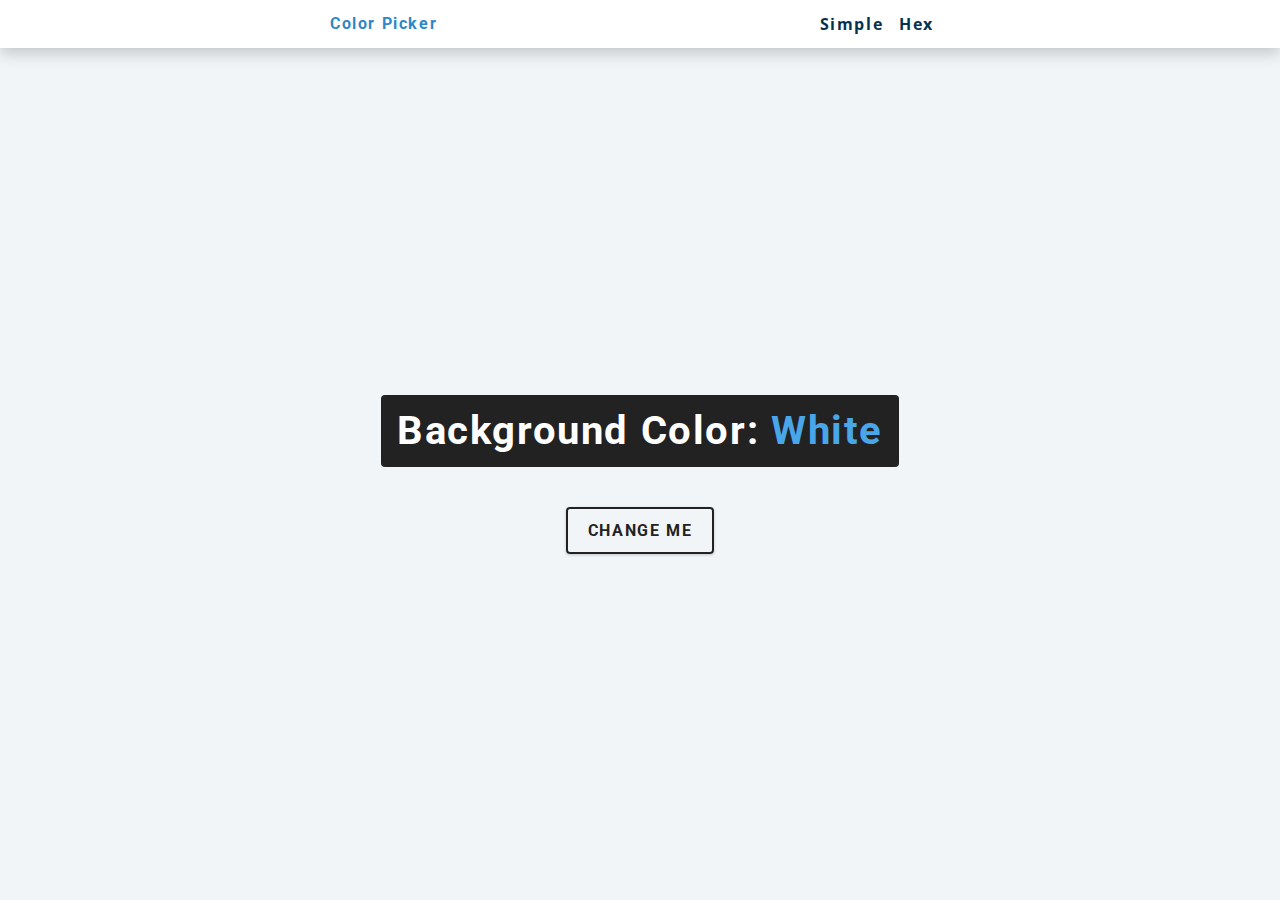
<file: index.html>
<!DOCTYPE html>
<html lang="en">
	<head>
		<meta charset="UTF-8" />
		<meta name="viewport" content="width=device-width, initial-scale=1.0" />
		<title>Color Picker || Simple</title>

		<!-- styles -->
		<link rel="stylesheet" href="styles.css" />
	</head>
	<body>
		<nav>
			<div class="nav-center">
				<h4>Color Picker</h4>
				<ul class="nav-links">
					<li>
						<a href="index.html">simple</a>
					</li>
					<li>
						<a href="hex.html">hex</a>
					</li>
				</ul>
			</div>
		</nav>
		<main>
			<div class="container">
				<h2>background color: <span class="color">white</span></h2>
				<button class="btn btn-hero" id="btn">change me</button>
			</div>
		</main>
		<!-- javascript -->
		<script src="app.js"></script>
	</body>
</html>
</file>
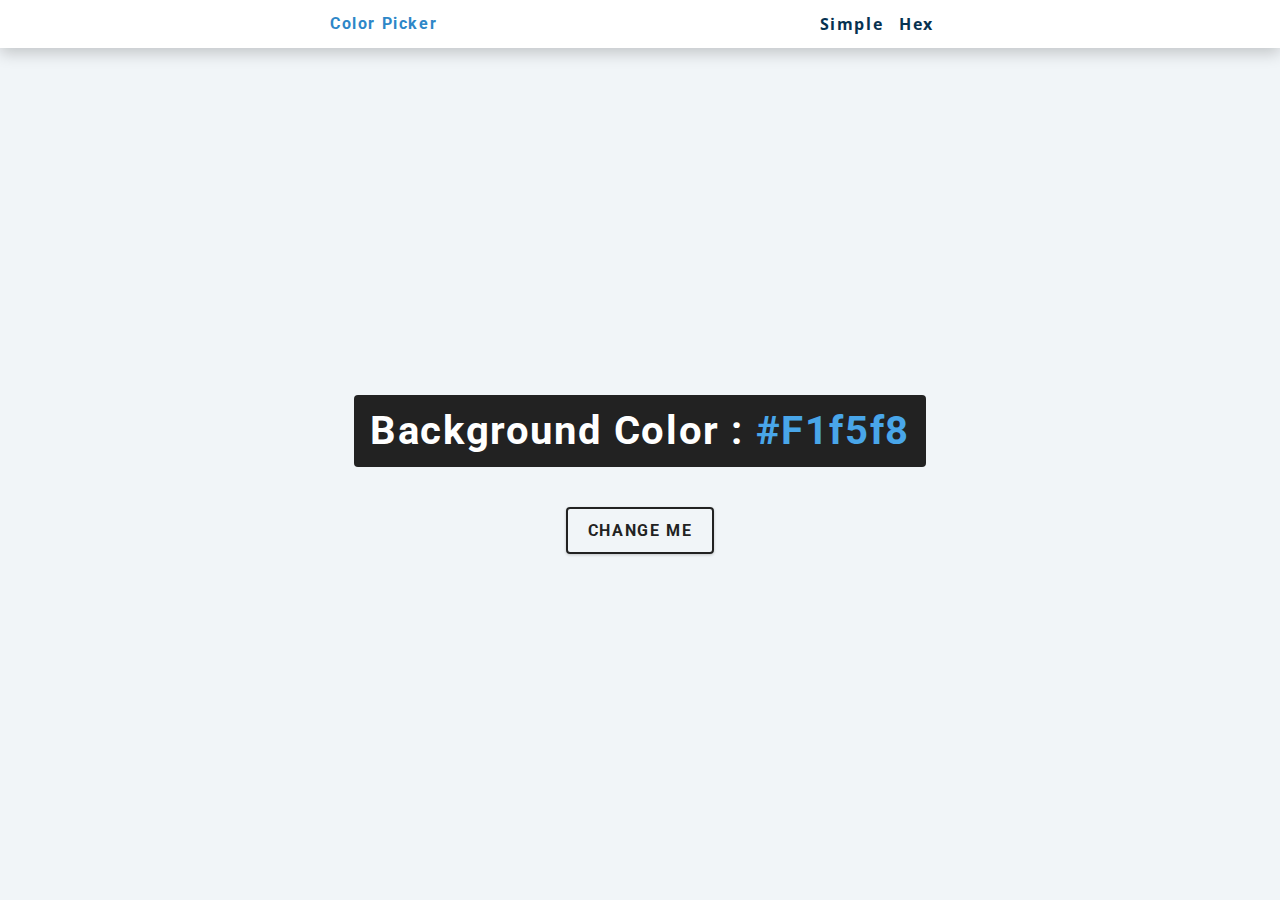
<file: hex.html>
<!DOCTYPE html>
<html lang="en">
	<head>
		<meta charset="UTF-8" />
		<meta name="viewport" content="width=device-width, initial-scale=1.0" />
		<title>Color Picker || Simple</title>

		<!-- styles -->
		<link rel="stylesheet" href="styles.css" />
	</head>

	<body>
		<nav>
			<div class="nav-center">
				<h4>Color Picker</h4>
				<ul class="nav-links">
					<li><a href="index.html">simple</a></li>
					<li><a href="hex.html">hex</a></li>
				</ul>
			</div>
		</nav>
		<main>
			<div class="container">
				<h2>background color : <span class="color">#f1f5f8</span></h2>
				<button class="btn btn-hero" id="btn">change me</button>
			</div>
		</main>
		<!-- javascript -->
		<script src="hex.js"></script>
	</body>
</html>
</file>
<file: styles.css>
/*
=============== 
Fonts
===============
*/
@import url("https://fonts.googleapis.com/css?family=Open+Sans|Roboto:400,700&display=swap");

/*
=============== 
Variables
===============
*/

:root {
	/* dark shades of primary color*/
	--clr-primary-1: hsl(205, 86%, 17%);
	--clr-primary-2: hsl(205, 77%, 27%);
	--clr-primary-3: hsl(205, 72%, 37%);
	--clr-primary-4: hsl(205, 63%, 48%);
	/* primary/main color */
	--clr-primary-5: hsl(205, 78%, 60%);
	/* lighter shades of primary color */
	--clr-primary-6: hsl(205, 89%, 70%);
	--clr-primary-7: hsl(205, 90%, 76%);
	--clr-primary-8: hsl(205, 86%, 81%);
	--clr-primary-9: hsl(205, 90%, 88%);
	--clr-primary-10: hsl(205, 100%, 96%);
	/* darkest grey - used for headings */
	--clr-grey-1: hsl(209, 61%, 16%);
	--clr-grey-2: hsl(211, 39%, 23%);
	--clr-grey-3: hsl(209, 34%, 30%);
	--clr-grey-4: hsl(209, 28%, 39%);
	/* grey used for paragraphs */
	--clr-grey-5: hsl(210, 22%, 49%);
	--clr-grey-6: hsl(209, 23%, 60%);
	--clr-grey-7: hsl(211, 27%, 70%);
	--clr-grey-8: hsl(210, 31%, 80%);
	--clr-grey-9: hsl(212, 33%, 89%);
	--clr-grey-10: hsl(210, 36%, 96%);
	--clr-white: #fff;
	--clr-red-dark: hsl(360, 67%, 44%);
	--clr-red-light: hsl(360, 71%, 66%);
	--clr-green-dark: hsl(125, 67%, 44%);
	--clr-green-light: hsl(125, 71%, 66%);
	--clr-black: #222;
	--ff-primary: "Roboto", sans-serif;
	--ff-secondary: "Open Sans", sans-serif;
	--transition: all 0.3s linear;
	--spacing: 0.1rem;
	--radius: 0.25rem;
	--light-shadow: 0 5px 15px rgba(0, 0, 0, 0.1);
	--dark-shadow: 0 5px 15px rgba(0, 0, 0, 0.2);
	--max-width: 1170px;
	--fixed-width: 620px;
}
/*
=============== 
Global Styles
===============
*/

*,
::after,
::before {
	margin: 0;
	padding: 0;
	box-sizing: border-box;
}
body {
	font-family: var(--ff-secondary);
	background: var(--clr-grey-10);
	color: var(--clr-grey-1);
	line-height: 1.5;
	font-size: 0.875rem;
}
ul {
	list-style-type: none;
}
a {
	text-decoration: none;
}
h1,
h2,
h3,
h4 {
	letter-spacing: var(--spacing);
	text-transform: capitalize;
	line-height: 1.25;
	margin-bottom: 0.75rem;
	font-family: var(--ff-primary);
}
h1 {
	font-size: 3rem;
}
h2 {
	font-size: 2rem;
}
h3 {
	font-size: 1.25rem;
}
h4 {
	font-size: 0.875rem;
}
p {
	margin-bottom: 1.25rem;
	color: var(--clr-grey-5);
}
@media screen and (min-width: 800px) {
	h1 {
		font-size: 4rem;
	}
	h2 {
		font-size: 2.5rem;
	}
	h3 {
		font-size: 1.75rem;
	}
	h4 {
		font-size: 1rem;
	}
	body {
		font-size: 1rem;
	}
	h1,
	h2,
	h3,
	h4 {
		line-height: 1;
	}
}
/*  global classes */

/* section */
.section {
	padding: 5rem 0;
}

.section-center {
	width: 90vw;
	margin: 0 auto;
	max-width: 1170px;
}
@media screen and (min-width: 992px) {
	.section-center {
		width: 95vw;
	}
}
main {
	min-height: 100vh;
	display: grid;
	place-items: center;
}

/*
=============== 
Nav
===============
*/
nav {
	background: var(--clr-white);
	height: 3rem;
	display: grid;
	align-items: center;
	box-shadow: var(--dark-shadow);
}
.nav-center {
	width: 90vw;
	max-width: var(--fixed-width);
	margin: 0 auto;
	display: flex;
	align-items: center;
	justify-content: space-between;
}
.nav-center h4 {
	margin-bottom: 0;
	color: var(--clr-primary-4);
}
.nav-links {
	display: flex;
}
nav a {
	text-transform: capitalize;
	font-weight: 700;
	font-size: 1rem;
	color: var(--clr-primary-1);
	letter-spacing: var(--spacing);
	margin-right: 1rem;
}
nav a:hover {
	color: var(--clr-primary-5);
}
/*
=============== 
Container
===============
*/
main {
	min-height: calc(100vh - 3rem);
	display: grid;
	place-items: center;
}
.container {
	text-align: center;
}
.container h2 {
	background: var(--clr-black);
	color: var(--clr-white);
	padding: 1rem;
	border-radius: var(--radius);
	margin-bottom: 2.5rem;
}
.color {
	color: var(--clr-primary-5);
}
.btn-hero {
	font-family: var(--ff-primary);
	text-transform: uppercase;
	background: transparent;
	color: var(--clr-black);
	letter-spacing: var(--spacing);
	display: inline-block;
	font-weight: 700;
	transition: var(--transition);
	border: 2px solid var(--clr-black);
	cursor: pointer;
	box-shadow: 0 1px 3px rgba(0, 0, 0, 0.2);
	border-radius: var(--radius);
	font-size: 1rem;
	padding: 0.75rem 1.25rem;
}
.btn-hero:hover {
	color: var(--clr-white);
	background: var(--clr-black);
}
</file>
